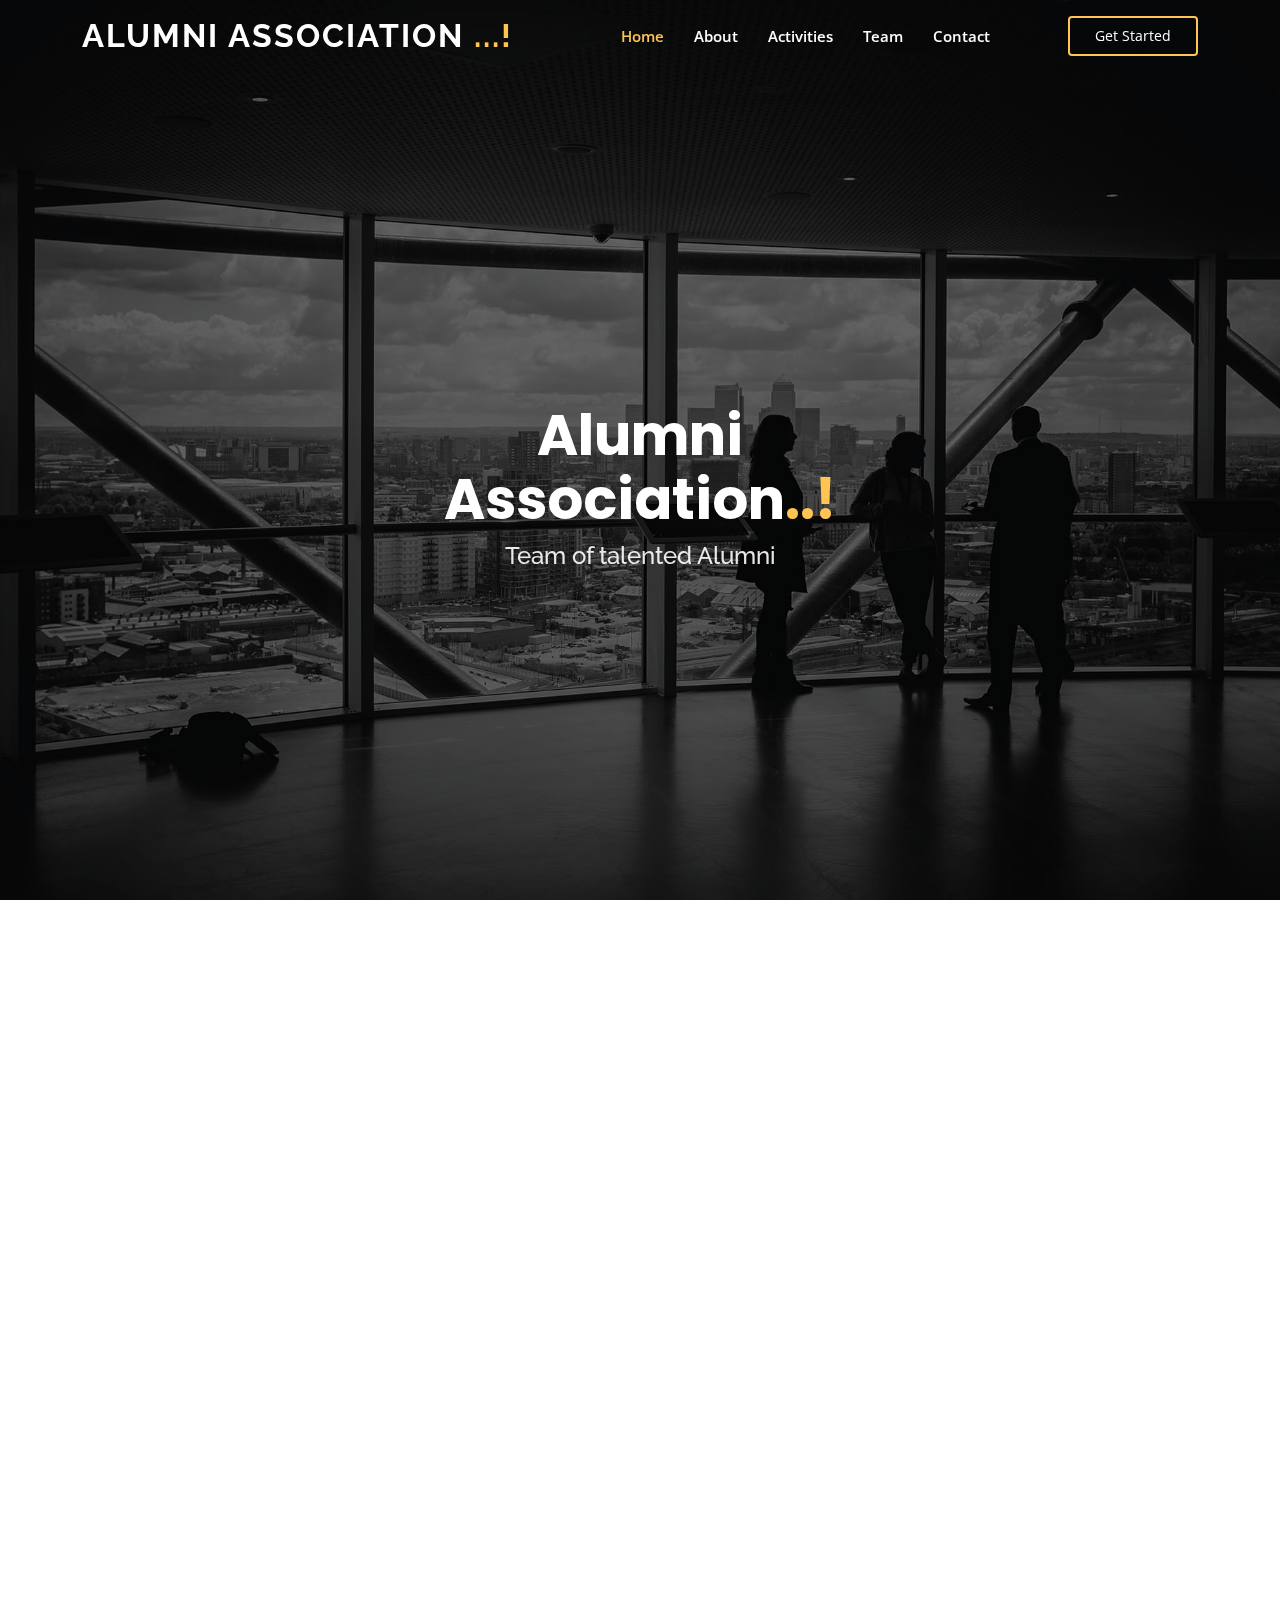
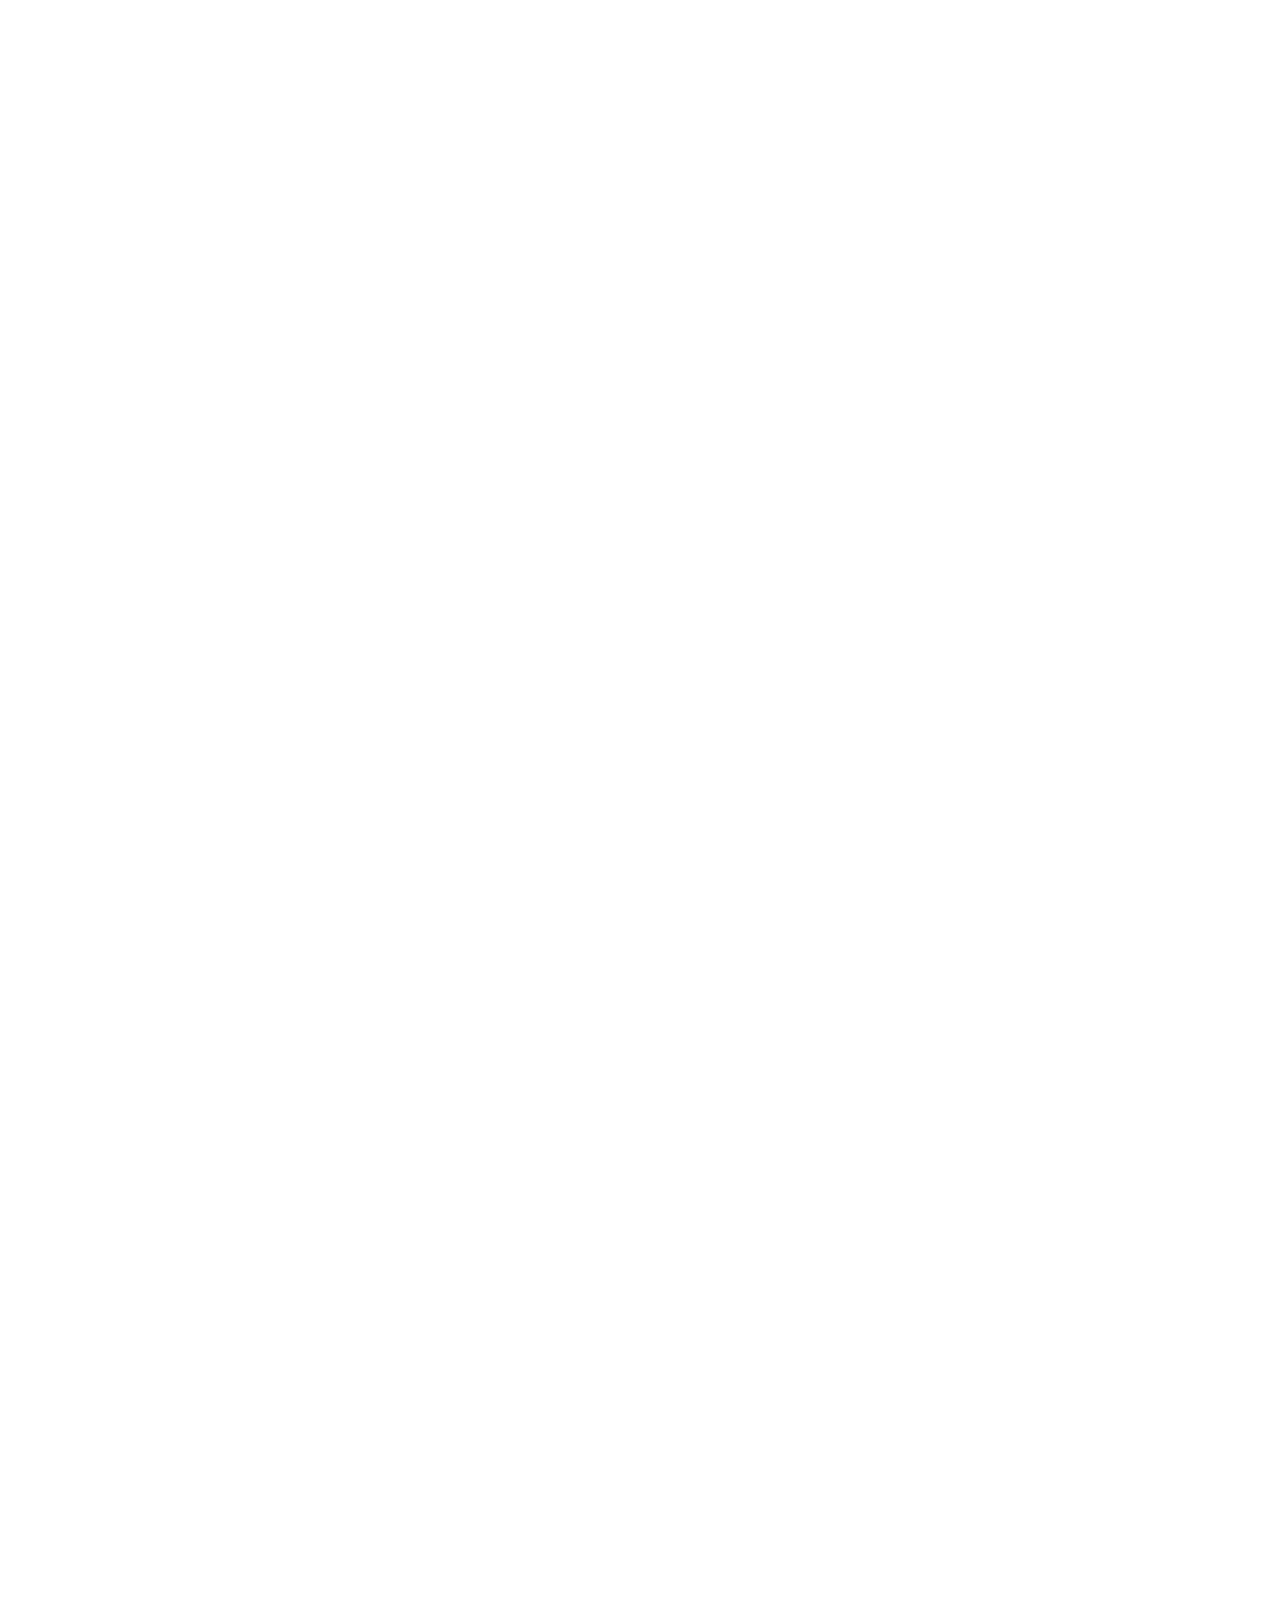
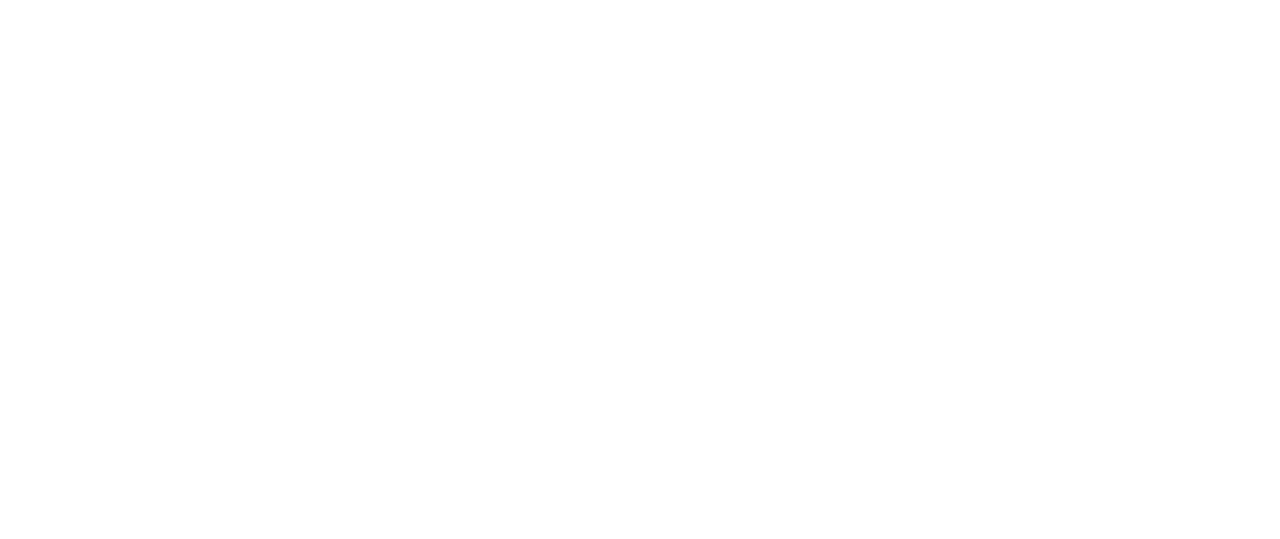
<file: Alumin Association/index.html>
<!DOCTYPE html>
<html lang="en">

<head>
  <meta charset="utf-8">
  <meta content="width=device-width, initial-scale=1.0" name="viewport">

  <title>Alumni Association</title>
  <meta content="" name="description">
  <meta content="" name="keywords">

  <!-- Favicons -->
  <link href="assets/img/favicon.png" rel="icon">
  <link href="assets/img/favicon.png" rel="apple-touch-icon">

  <!-- Google Fonts -->
  <link href="https://fonts.googleapis.com/css?family=Open+Sans:300,300i,400,400i,600,600i,700,700i|Raleway:300,300i,400,400i,500,500i,600,600i,700,700i|Poppins:300,300i,400,400i,500,500i,600,600i,700,700i" rel="stylesheet">

  <!-- Vendor CSS Files -->
  <link href="assets/vendor/aos/aos.css" rel="stylesheet">
  <link href="assets/vendor/bootstrap/css/bootstrap.min.css" rel="stylesheet">
  <link href="assets/vendor/bootstrap-icons/bootstrap-icons.css" rel="stylesheet">
  <link href="assets/vendor/boxicons/css/boxicons.min.css" rel="stylesheet">
  <link href="assets/vendor/glightbox/css/glightbox.min.css" rel="stylesheet">
  <link href="assets/vendor/remixicon/remixicon.css" rel="stylesheet">
  <link href="assets/vendor/swiper/swiper-bundle.min.css" rel="stylesheet">

  <!-- Template Main CSS File -->
  <link href="assets/css/style.css" rel="stylesheet">
</head>

<body>

  <!-- ======= Header ======= -->
  <header id="header" class="fixed-top ">
    <div class="container d-flex align-items-center justify-content-lg-between">

      <h1 class="logo me-auto me-lg-0"><a href="index.html">Alumni Association<span> ...!</span></a></h1>
      
      <nav id="navbar" class="navbar order-last order-lg-0">
        <ul>
          <li><a class="nav-link scrollto active" href="#hero">Home</a></li>
          <li><a class="nav-link scrollto" href="#about">About</a></li>
          <li><a class="nav-link scrollto" href="#services">Activities</a></li>
          <li><a class="nav-link scrollto" href="#team">Team</a></li>
          <li><a class="nav-link scrollto" href="#contact">Contact</a></li>
        </ul>
        <i class="bi bi-list mobile-nav-toggle"></i>
      </nav><!-- .navbar -->

      <a href="#about" class="get-started-btn scrollto">Get Started</a>

    </div>
  </header><!-- End Header -->

  <!-- ======= Hero Section ======= -->
  <section id="hero" class="d-flex align-items-center justify-content-center">
    <div class="container" data-aos="fade-up">

      <div class="row justify-content-center" data-aos="fade-up" data-aos-delay="150">
        <div class="col-xl-6 col-lg-8">
          <h1>Alumni Association<span>..!</span></h1>
          <h2>Team of talented Alumni</h2>
        </div>
      </div>


    </div>
  </section><!-- End Hero -->

  <main id="main">

    <!-- ======= About Section ======= -->
    <section id="about" class="about">
      <div class="container" data-aos="fade-up">

        <div class="row">
          <div class="col-lg-6 order-1 order-lg-2" data-aos="fade-left" data-aos-delay="100">
            <img src="assets/img/about.jpg" class="img-fluid" alt="">
          </div>
          <div class="col-lg-6 pt-4 pt-lg-0 order-2 order-lg-1 content" data-aos="fade-right" data-aos-delay="100">
            <h3> An alumni association is an association of graduates or, more broadly, of former students (alumni)..</h3>
            <p class="fst-italic">
              These associations often organize social events, publish newsletters or magazines, and raise funds for the organization. Many provide a variety of benefits and services that help alumni maintain connections to their educational institution and fellow graduates. Most associations do not require its members to be an alumnus of a university to enjoy membership and privileges.
              
              Additionally, such groups often support new alumni, and provide a forum to form new friendships and business relationships with people of similar background.
    
            </p>
            <ul>
              <li><i class="ri-check-double-line"></i>Vision of Alumni:

                To engage the Dronacharya global community to support and advance the college’s excellence.</li>
              <li><i class="ri-check-double-line"></i>      
                Mission of Alumni
                
                The Dronacharya Alumni Association fosters a lifelong spirit of belonging and pride by connecting alumni, students, and friends to the Dronacharya P.G. college of Education and each other. The Alumni Association advocates for the college and its alumni with a credible, independent and collaborative voice.</li>
        
            </ul>
          </div>
        </div>

      </div>
    </section><!-- End About Section -->


    <!-- ======= Services Section ======= -->
    <section id="services" class="services">
      <div class="container" data-aos="fade-up">

        <div class="section-title">
          <h2>ACTIVITIES:</h2>
          <p>CLUB'S ACTIVITIES</p>
        </div>

        <div class="row">
          <div class="col-lg-4 col-md-6 d-flex align-items-stretch" data-aos="zoom-in" data-aos-delay="100">
            <div class="icon-box">
              <div class="icon"><i class="bx bxl-dribbble"></i></div>
              <h4><a href="">Reunion </a></h4>
              <p>Phir ek mulaqat ,throwback to some golden days</p>
            </div>
          </div>

          <div class="col-lg-4 col-md-6 d-flex align-items-stretch mt-4 mt-md-0" data-aos="zoom-in" data-aos-delay="200">
            <div class="icon-box">
              <div class="icon"><i class="bx bx-file"></i></div>
              <h4><a href="">Guide for Juniors from Alumni</a></h4>
              <p>Juniors were guided for their placement drives by some of the talented alumni</p>
            </div>
          </div>

          <div class="col-lg-4 col-md-6 d-flex align-items-stretch mt-4 mt-lg-0" data-aos="zoom-in" data-aos-delay="300">
            <div class="icon-box">
              <div class="icon"><i class="bx bx-arch"></i></div>
              <h4><a href="">Dinner Party</a></h4>
              <p>Having dinner together with Alumni</p>
            </div>
          </div>

          <div class="col-lg-4 col-md-6 d-flex align-items-stretch mt-4" data-aos="zoom-in" data-aos-delay="100">
            <div class="icon-box">
              <div class="icon"><i class="bx bx-world"></i></div>
              <h4><a href="">Club's Inaugration</a></h4>
              <p>Club's Inaugration by the Alumni</p>
            </div>
          </div>

          <div class="col-lg-4 col-md-6 d-flex align-items-stretch mt-4" data-aos="zoom-in" data-aos-delay="200">
            <div class="icon-box">
              <div class="icon"><i class="bx bx-slideshow"></i></div>
              <h4><a href="">TechFest</a></h4>
              <p>Coding Competion under the guidance of alumni</p>
            </div>
          </div>

          <div class="col-lg-4 col-md-6 d-flex align-items-stretch mt-4" data-aos="zoom-in" data-aos-delay="300">
            <div class="icon-box">
              <div class="icon"><i class="bx bx-tachometer"></i></div>
              <h4><a href="">Debate </a></h4>
              <p>Debate was organized on current trends under the guidance of alumni</p>
            </div>
          </div>

        </div>

      </div>
    </section><!-- End Services Section -->


    <section id="team" class="team">
      <div class="container" data-aos="fade-up">
        <div class="section-title">
          <h2>Team</h2>
          <p>Check our Team</p>
        </div>

        <div class="row">

          <div class="col-lg-3 col-md-6 d-flex align-items-stretch">
            <div class="member" data-aos="fade-up" data-aos-delay="100">
              <div class="member-img">
                <img src="assets/img/team/team-1.jpg" class="img-fluid" alt="">
              </div>
              <div class="member-info">
                <h4>ABC</h4>
                <span>PRESIDENT</span>
              </div>
            </div>
          </div>

          <div class="col-lg-3 col-md-6 d-flex align-items-stretch">
            <div class="member" data-aos="fade-up" data-aos-delay="200">
              <div class="member-img">
                <img src="assets/img/team/team-2.jpg" class="img-fluid" alt="">
                
              </div>
              <div class="member-info">
                <h4>XYZ</h4>
                <span>VICE PRESIDENT</span>
              </div>
            </div>
          </div>

          <div class="col-lg-3 col-md-6 d-flex align-items-stretch">
            <div class="member" data-aos="fade-up" data-aos-delay="300">
              <div class="member-img">
                <img src="assets/img/team/team-3.jpg" class="img-fluid" alt="">
            
              </div>
              <div class="member-info">
                <h4>PQR</h4>
                <span>MEDIA HEAD</span>
              </div>
            </div>
          </div>

          <div class="col-lg-3 col-md-6 d-flex align-items-stretch">
            <div class="member" data-aos="fade-up" data-aos-delay="400">
              <div class="member-img">
                <img src="assets/img/team/team-4.jpg" class="img-fluid" alt="">
                
              </div>
              <div class="member-info">
                <h4>EFG</h4>
                <span>WEB DEVELOPMENT HEAD</span>
              </div>
            </div>
          </div>

        </div>

      </div>
    </section><!-- End Team Section -->

    <!-- ======= Contact Section ======= -->
    <section id="contact" class="contact">
      <div class="container" data-aos="fade-up">

        <div class="section-title">
          <h2>Contact</h2>
          <p>Contact Us</p>
        </div>
        <div class="row mt-5">

          <div class="col-lg-4">
            <div class="info">
              <div class="address">
                <i class="bi bi-geo-alt"></i>
                <h4>Location:</h4>
                <p>DYPIEMR</p>
              </div>

              <div class="email">
                <i class="bi bi-envelope"></i>
                <h4>Email:</h4>
                <p>info@dypiemr.ac.in</p>
              </div>

              <div class="phone">
                <i class="bi bi-phone"></i>
                <h4>Call:</h4>
                <p>+91-20-27654470</p>
              </div>

            </div>

          </div>

          <div class="col-lg-8 mt-5 mt-lg-0">

            <form action="mailto:info@dypiemr.ac.in" method="post" role="form" class="php-email-form">
              <div class="row">
                <div class="col-md-6 form-group">
                  <input type="text" name="name" class="form-control" id="name" placeholder="Your Name" required>
                </div>
                <div class="col-md-6 form-group mt-3 mt-md-0">
                  <input type="email" class="form-control" name="email" id="email" placeholder="Your Email" required>
                </div>
              </div>
              <div class="form-group mt-3">
                <input type="text" class="form-control" name="subject" id="subject" placeholder="Subject" required>
              </div>
              <div class="form-group mt-3">
                <textarea class="form-control" name="message" rows="5" placeholder="Message" required></textarea>
              </div>
              <div class="my-3">
                <div class="loading">Loading</div>
                <div class="error-message"></div>
                <div class="sent-message">Your message has been sent. Thank you!</div>
              </div>
              <div class="text-center"><button type="submit">Send Message</button></div>
            </form>

          </div>

        </div>

      </div>
    </section><!-- End Contact Section -->

  </main><!-- End #main -->

  <div id="preloader"></div>
  <a href="#" class="back-to-top d-flex align-items-center justify-content-center"><i class="bi bi-arrow-up-short"></i></a>

  <!-- Vendor JS Files -->
  <script src="assets/vendor/purecounter/purecounter_vanilla.js"></script>
  <script src="assets/vendor/aos/aos.js"></script>
  <script src="assets/vendor/bootstrap/js/bootstrap.bundle.min.js"></script>
  <script src="assets/vendor/glightbox/js/glightbox.min.js"></script>
  <script src="assets/vendor/isotope-layout/isotope.pkgd.min.js"></script>
  <script src="assets/vendor/swiper/swiper-bundle.min.js"></script>
  <script src="assets/vendor/php-email-form/validate.js"></script>

  <!-- Template Main JS File -->
  <script src="assets/js/main.js"></script>

</body>

</html>
</file>
<file: Alumin Association/assets/css/style.css>
/**
* Template Name: Gp - v4.10.0
* Template URL: https://bootstrapmade.com/gp-free-multipurpose-html-bootstrap-template/
* Author: BootstrapMade.com
* License: https://bootstrapmade.com/license/
*/

/*--------------------------------------------------------------
# General
--------------------------------------------------------------*/
body {
  font-family: "Open Sans", sans-serif;
  color: #444444;
}

a {
  color: #ffc451;
  text-decoration: none;
}

a:hover {
  color: #ffd584;
  text-decoration: none;
}

h1,
h2,
h3,
h4,
h5,
h6 {
  font-family: "Raleway", sans-serif;
}

/*--------------------------------------------------------------
# Back to top button
--------------------------------------------------------------*/
.back-to-top {
  position: fixed;
  visibility: hidden;
  opacity: 0;
  right: 15px;
  bottom: 15px;
  z-index: 996;
  background: #ffc451;
  width: 40px;
  height: 40px;
  border-radius: 4px;
  transition: all 0.4s;
}

.back-to-top i {
  font-size: 28px;
  color: #151515;
  line-height: 0;
}

.back-to-top:hover {
  background: #151515;
}

.back-to-top:hover i {
  color: #ffc451;
}

.back-to-top.active {
  visibility: visible;
  opacity: 1;
}

/*--------------------------------------------------------------
# Preloader
--------------------------------------------------------------*/
#preloader {
  position: fixed;
  top: 0;
  left: 0;
  right: 0;
  bottom: 0;
  z-index: 9999;
  overflow: hidden;
  background: #151515;
}

#preloader:before {
  content: "";
  position: fixed;
  top: calc(50% - 0px);
  left: calc(50% - 30px);
  border: 6px solid #ffc451;
  border-top-color: #151515;
  border-bottom-color: #151515;
  border-radius: 50%;
  width: 60px;
  height: 60px;
  -webkit-animation: animate-preloader 1s linear infinite;
  animation: animate-preloader 1s linear infinite;
}

@-webkit-keyframes animate-preloader {
  0% {
    transform: rotate(0deg);
  }

  100% {
    transform: rotate(360deg);
  }
}

@keyframes animate-preloader {
  0% {
    transform: rotate(0deg);
  }

  100% {
    transform: rotate(360deg);
  }
}

/*--------------------------------------------------------------
# Disable aos animation delay on mobile devices
--------------------------------------------------------------*/
@media screen and (max-width: 768px) {
  [data-aos-delay] {
    transition-delay: 0 !important;
  }
}

/*--------------------------------------------------------------
# Header
--------------------------------------------------------------*/
#header {
  transition: all 0.5s;
  z-index: 997;
  padding: 15px 0;
}

#header.header-scrolled,
#header.header-inner-pages {
  background: rgba(0, 0, 0, 0.8);
}

#header .logo {
  font-size: 32px;
  margin: 0;
  padding: 0;
  line-height: 1;
  font-weight: 700;
  letter-spacing: 2px;
  text-transform: uppercase;
}

#header .logo a {
  color: #fff;
}

#header .logo a span {
  color: #ffc451;
}

#header .logo img {
  max-height: 40px;
}

/*--------------------------------------------------------------
#  Get Startet Button
--------------------------------------------------------------*/
.get-started-btn {
  color: #fff;
  border-radius: 4px;
  padding: 7px 25px 8px 25px;
  white-space: nowrap;
  transition: 0.3s;
  font-size: 14px;
  display: inline-block;
  border: 2px solid #ffc451;
}

.get-started-btn:hover {
  background: #ffbb38;
  color: #343a40;
}

@media (max-width: 992px) {
  .get-started-btn {
    padding: 7px 20px 8px 20px;
    margin-right: 15px;
  }
}

/*--------------------------------------------------------------
# Navigation Menu
--------------------------------------------------------------*/
/**
* Desktop Navigation 
*/
.navbar {
  padding: 0;
}

.navbar ul {
  margin: 0;
  padding: 0;
  display: flex;
  list-style: none;
  align-items: center;
}

.navbar li {
  position: relative;
}

.navbar a,
.navbar a:focus {
  display: flex;
  align-items: center;
  justify-content: space-between;
  padding: 10px 0 10px 30px;
  font-size: 15px;
  font-weight: 600;
  color: #fff;
  white-space: nowrap;
  transition: 0.3s;
}

.navbar a i,
.navbar a:focus i {
  font-size: 12px;
  line-height: 0;
  margin-left: 5px;
}

.navbar a:hover,
.navbar .active,
.navbar .active:focus,
.navbar li:hover>a {
  color: #ffc451;
}

.navbar .dropdown ul {
  display: block;
  position: absolute;
  left: 14px;
  top: calc(100% + 30px);
  margin: 0;
  padding: 10px 0;
  z-index: 99;
  opacity: 0;
  visibility: hidden;
  background: #fff;
  box-shadow: 0px 0px 30px rgba(127, 137, 161, 0.25);
  transition: 0.3s;
}

.navbar .dropdown ul li {
  min-width: 200px;
}

.navbar .dropdown ul a {
  padding: 10px 20px;
  font-size: 14px;
  text-transform: none;
  color: #151515;
  font-weight: 400;
}

.navbar .dropdown ul a i {
  font-size: 12px;
}

.navbar .dropdown ul a:hover,
.navbar .dropdown ul .active:hover,
.navbar .dropdown ul li:hover>a {
  background-color: #ffc451;
}

.navbar .dropdown:hover>ul {
  opacity: 1;
  top: 100%;
  visibility: visible;
}

.navbar .dropdown .dropdown ul {
  top: 0;
  left: calc(100% - 30px);
  visibility: hidden;
}

.navbar .dropdown .dropdown:hover>ul {
  opacity: 1;
  top: 0;
  left: 100%;
  visibility: visible;
}

@media (max-width: 1366px) {
  .navbar .dropdown .dropdown ul {
    left: -90%;
  }

  .navbar .dropdown .dropdown:hover>ul {
    left: -100%;
  }
}

/**
* Mobile Navigation 
*/
.mobile-nav-toggle {
  color: #fff;
  font-size: 28px;
  cursor: pointer;
  display: none;
  line-height: 0;
  transition: 0.5s;
}

@media (max-width: 991px) {
  .mobile-nav-toggle {
    display: block;
  }

  .navbar ul {
    display: none;
  }
}

.navbar-mobile {
  position: fixed;
  overflow: hidden;
  top: 0;
  right: 0;
  left: 0;
  bottom: 0;
  background: rgba(0, 0, 0, 0.9);
  transition: 0.3s;
  z-index: 999;
}

.navbar-mobile .mobile-nav-toggle {
  position: absolute;
  top: 15px;
  right: 15px;
}

.navbar-mobile ul {
  display: block;
  position: absolute;
  top: 55px;
  right: 15px;
  bottom: 15px;
  left: 15px;
  padding: 10px 0;
  background-color: #fff;
  overflow-y: auto;
  transition: 0.3s;
}

.navbar-mobile a,
.navbar-mobile a:focus {
  padding: 10px 20px;
  font-size: 15px;
  color: #151515;
}

.navbar-mobile a:hover,
.navbar-mobile .active,
.navbar-mobile li:hover>a {
  color: #151515;
  background-color: #ffc451;
}

.navbar-mobile .getstarted,
.navbar-mobile .getstarted:focus {
  margin: 15px;
}

.navbar-mobile .dropdown ul {
  position: static;
  display: none;
  margin: 10px 20px;
  padding: 10px 0;
  z-index: 99;
  opacity: 1;
  visibility: visible;
  background: #fff;
  box-shadow: 0px 0px 30px rgba(127, 137, 161, 0.25);
}

.navbar-mobile .dropdown ul li {
  min-width: 200px;
}

.navbar-mobile .dropdown ul a {
  padding: 10px 20px;
  color: #151515;
}

.navbar-mobile .dropdown ul a i {
  font-size: 12px;
}

.navbar-mobile .dropdown ul a:hover,
.navbar-mobile .dropdown ul .active:hover,
.navbar-mobile .dropdown ul li:hover>a {
  background-color: #ffc451;
}

.navbar-mobile .dropdown>.dropdown-active {
  display: block;
}

/*--------------------------------------------------------------
# Hero Section
--------------------------------------------------------------*/
#hero {
  width: 100%;
  height: 100vh;
  background: url("../img/hero-bg.jpg") top center;
  background-size: cover;
  position: relative;
}

#hero:before {
  content: "";
  background: rgba(0, 0, 0, 0.6);
  position: absolute;
  bottom: 0;
  top: 0;
  left: 0;
  right: 0;
}

#hero .container {
  position: relative;
  padding-top: 74px;
  text-align: center;
}

#hero h1 {
  margin: 0;
  font-size: 56px;
  font-weight: 700;
  line-height: 64px;
  color: #fff;
  font-family: "Poppins", sans-serif;
}

#hero h1 span {
  color: #ffc451;
}

#hero h2 {
  color: rgba(255, 255, 255, 0.9);
  margin: 10px 0 0 0;
  font-size: 24px;
}

#hero .icon-box {
  padding: 30px 20px;
  transition: ease-in-out 0.3s;
  border: 1px solid rgba(255, 255, 255, 0.3);
  height: 100%;
  text-align: center;
}

#hero .icon-box i {
  font-size: 32px;
  line-height: 1;
  color: #ffc451;
}

#hero .icon-box h3 {
  font-weight: 700;
  margin: 10px 0 0 0;
  padding: 0;
  line-height: 1;
  font-size: 20px;
  line-height: 26px;
}

#hero .icon-box h3 a {
  color: #fff;
  transition: ease-in-out 0.3s;
}

#hero .icon-box h3 a:hover {
  color: #ffc451;
}

#hero .icon-box:hover {
  border-color: #ffc451;
}

@media (min-width: 1024px) {
  #hero {
    background-attachment: fixed;
  }
}

@media (max-width: 768px) {
  #hero {
    height: auto;
  }

  #hero h1 {
    font-size: 28px;
    line-height: 36px;
  }

  #hero h2 {
    font-size: 20px;
    line-height: 24px;
  }
}

/*--------------------------------------------------------------
# Sections General
--------------------------------------------------------------*/
section {
  padding: 60px 0;
  overflow: hidden;
}

.section-title {
  padding-bottom: 40px;
}

.section-title h2 {
  font-size: 14px;
  font-weight: 500;
  padding: 0;
  line-height: 1px;
  margin: 0 0 5px 0;
  letter-spacing: 2px;
  text-transform: uppercase;
  color: #aaaaaa;
  font-family: "Poppins", sans-serif;
}

.section-title h2::after {
  content: "";
  width: 120px;
  height: 1px;
  display: inline-block;
  background: #ffde9e;
  margin: 4px 10px;
}

.section-title p {
  margin: 0;
  margin: 0;
  font-size: 36px;
  font-weight: 700;
  text-transform: uppercase;
  font-family: "Poppins", sans-serif;
  color: #151515;
}

/*--------------------------------------------------------------
# About
--------------------------------------------------------------*/
.about .content h3 {
  font-weight: 700;
  font-size: 28px;
  font-family: "Poppins", sans-serif;
}

.about .content ul {
  list-style: none;
  padding: 0;
}

.about .content ul li {
  padding: 0 0 8px 26px;
  position: relative;
}

.about .content ul i {
  position: absolute;
  font-size: 20px;
  left: 0;
  top: -3px;
  color: #ffc451;
}

.about .content p:last-child {
  margin-bottom: 0;
}

/*--------------------------------------------------------------
# Clients
--------------------------------------------------------------*/
.clients {
  padding-top: 20px;
}

.clients .swiper-slide img {
  opacity: 0.5;
  transition: 0.3s;
  filter: grayscale(100);
}

.clients .swiper-slide img:hover {
  filter: none;
  opacity: 1;
}

.clients .swiper-pagination {
  margin-top: 20px;
  position: relative;
}

.clients .swiper-pagination .swiper-pagination-bullet {
  width: 12px;
  height: 12px;
  background-color: #fff;
  opacity: 1;
  background-color: #ddd;
}

.clients .swiper-pagination .swiper-pagination-bullet-active {
  background-color: #ffc451;
}

/*--------------------------------------------------------------
# Features
--------------------------------------------------------------*/
.features {
  padding-top: 20px;
}

.features .icon-box {
  padding-left: 15px;
}

.features .icon-box h4 {
  font-size: 20px;
  font-weight: 700;
  margin: 5px 0 10px 60px;
}

.features .icon-box i {
  font-size: 48px;
  float: left;
  color: #ffc451;
}

.features .icon-box p {
  font-size: 15px;
  color: #848484;
  margin-left: 60px;
}

.features .image {
  background-position: center center;
  background-repeat: no-repeat;
  background-size: cover;
  min-height: 400px;
}

/*--------------------------------------------------------------
# Services
--------------------------------------------------------------*/
.services .icon-box {
  text-align: center;
  border: 1px solid #ebebeb;
  padding: 80px 20px;
  transition: all ease-in-out 0.3s;
  background: #fff;
}

.services .icon-box .icon {
  margin: 0 auto;
  width: 64px;
  height: 64px;
  background: #ffc451;
  border-radius: 4px;
  display: flex;
  align-items: center;
  justify-content: center;
  margin-bottom: 20px;
  transition: 0.3s;
}

.services .icon-box .icon i {
  color: #151515;
  font-size: 28px;
  transition: ease-in-out 0.3s;
}

.services .icon-box h4 {
  font-weight: 700;
  margin-bottom: 15px;
  font-size: 24px;
}

.services .icon-box h4 a {
  color: #151515;
  transition: ease-in-out 0.3s;
}

.services .icon-box h4 a:hover {
  color: #ffc451;
}

.services .icon-box p {
  line-height: 24px;
  font-size: 14px;
  margin-bottom: 0;
}

.services .icon-box:hover {
  border-color: #fff;
  box-shadow: 0px 0 25px 0 rgba(0, 0, 0, 0.1);
  transform: translateY(-10px);
}

/*--------------------------------------------------------------
# Cta
--------------------------------------------------------------*/
.cta {
  background: linear-gradient(rgba(2, 2, 2, 0.5), rgba(0, 0, 0, 0.5)), url("../img/cta-bg.jpg") fixed center center;
  background-size: cover;
  padding: 60px 0;
}

.cta h3 {
  color: #fff;
  font-size: 28px;
  font-weight: 700;
}

.cta p {
  color: #fff;
}

.cta .cta-btn {
  font-family: "Raleway", sans-serif;
  font-weight: 600;
  font-size: 16px;
  letter-spacing: 1px;
  display: inline-block;
  padding: 8px 28px;
  border-radius: 4px;
  transition: 0.5s;
  margin-top: 10px;
  border: 2px solid #fff;
  color: #fff;
}

.cta .cta-btn:hover {
  background: #ffc451;
  border-color: #ffc451;
  color: #151515;
}

/*--------------------------------------------------------------
# Portfolio
--------------------------------------------------------------*/
.portfolio .portfolio-item {
  margin-bottom: 30px;
}

.portfolio #portfolio-flters {
  padding: 0;
  margin: 0 auto 20px auto;
  list-style: none;
  text-align: center;
}

.portfolio #portfolio-flters li {
  cursor: pointer;
  display: inline-block;
  padding: 8px 15px 10px 15px;
  font-size: 14px;
  font-weight: 600;
  line-height: 1;
  text-transform: uppercase;
  color: #444444;
  margin-bottom: 5px;
  transition: all 0.3s ease-in-out;
  border-radius: 3px;
}

.portfolio #portfolio-flters li:hover,
.portfolio #portfolio-flters li.filter-active {
  color: #151515;
  background: #ffc451;
}

.portfolio #portfolio-flters li:last-child {
  margin-right: 0;
}

.portfolio .portfolio-wrap {
  transition: 0.3s;
  position: relative;
  overflow: hidden;
  z-index: 1;
  background: rgba(21, 21, 21, 0.6);
}

.portfolio .portfolio-wrap::before {
  content: "";
  background: rgba(21, 21, 21, 0.6);
  position: absolute;
  left: 0;
  right: 0;
  top: 0;
  bottom: 0;
  transition: all ease-in-out 0.3s;
  z-index: 2;
  opacity: 0;
}

.portfolio .portfolio-wrap img {
  transition: all ease-in-out 0.3s;
}

.portfolio .portfolio-wrap .portfolio-info {
  opacity: 0;
  position: absolute;
  top: 0;
  left: 0;
  right: 0;
  bottom: 0;
  z-index: 3;
  transition: all ease-in-out 0.3s;
  display: flex;
  flex-direction: column;
  justify-content: flex-end;
  align-items: flex-start;
  padding: 20px;
}

.portfolio .portfolio-wrap .portfolio-info h4 {
  font-size: 20px;
  color: #fff;
  font-weight: 600;
}

.portfolio .portfolio-wrap .portfolio-info p {
  color: rgba(255, 255, 255, 0.7);
  font-size: 14px;
  text-transform: uppercase;
  padding: 0;
  margin: 0;
  font-style: italic;
}

.portfolio .portfolio-wrap .portfolio-links {
  text-align: center;
  z-index: 4;
}

.portfolio .portfolio-wrap .portfolio-links a {
  color: #fff;
  margin: 0 5px 0 0;
  font-size: 28px;
  display: inline-block;
  transition: 0.3s;
}

.portfolio .portfolio-wrap .portfolio-links a:hover {
  color: #ffc451;
}

.portfolio .portfolio-wrap:hover::before {
  opacity: 1;
}

.portfolio .portfolio-wrap:hover img {
  transform: scale(1.2);
}

.portfolio .portfolio-wrap:hover .portfolio-info {
  opacity: 1;
}

/*--------------------------------------------------------------
# Portfolio Details
--------------------------------------------------------------*/
.portfolio-details {
  padding-top: 40px;
}

.portfolio-details .portfolio-details-slider img {
  width: 100%;
}

.portfolio-details .portfolio-details-slider .swiper-pagination {
  margin-top: 20px;
  position: relative;
}

.portfolio-details .portfolio-details-slider .swiper-pagination .swiper-pagination-bullet {
  width: 12px;
  height: 12px;
  background-color: #fff;
  opacity: 1;
  border: 1px solid #ffc451;
}

.portfolio-details .portfolio-details-slider .swiper-pagination .swiper-pagination-bullet-active {
  background-color: #ffc451;
}

.portfolio-details .portfolio-info {
  padding: 30px;
  box-shadow: 0px 0 30px rgba(21, 21, 21, 0.08);
}

.portfolio-details .portfolio-info h3 {
  font-size: 22px;
  font-weight: 700;
  margin-bottom: 20px;
  padding-bottom: 20px;
  border-bottom: 1px solid #eee;
}

.portfolio-details .portfolio-info ul {
  list-style: none;
  padding: 0;
  font-size: 15px;
}

.portfolio-details .portfolio-info ul li+li {
  margin-top: 10px;
}

.portfolio-details .portfolio-description {
  padding-top: 30px;
}

.portfolio-details .portfolio-description h2 {
  font-size: 26px;
  font-weight: 700;
  margin-bottom: 20px;
}

.portfolio-details .portfolio-description p {
  padding: 0;
}

/*--------------------------------------------------------------
# Counts
--------------------------------------------------------------*/
.counts .content {
  padding: 30px 0;
}

.counts .content h3 {
  font-weight: 700;
  font-size: 34px;
  color: #151515;
}

.counts .content p {
  margin-bottom: 0;
}

.counts .content .count-box {
  padding: 20px 0;
  width: 100%;
}

.counts .content .count-box i {
  display: block;
  font-size: 36px;
  color: #ffc451;
  float: left;
}

.counts .content .count-box span {
  font-size: 36px;
  line-height: 30px;
  display: block;
  font-weight: 700;
  color: #151515;
  margin-left: 50px;
}

.counts .content .count-box p {
  padding: 15px 0 0 0;
  margin: 0 0 0 50px;
  font-family: "Raleway", sans-serif;
  font-size: 14px;
  color: #3b3b3b;
}

.counts .content .count-box a {
  font-weight: 600;
  display: block;
  margin-top: 20px;
  color: #3b3b3b;
  font-size: 15px;
  font-family: "Poppins", sans-serif;
  transition: ease-in-out 0.3s;
}

.counts .content .count-box a:hover {
  color: #626262;
}

.counts .image {
  background: url("../img/counts-img.jpg") center center no-repeat;
  background-size: cover;
  min-height: 400px;
}

@media (max-width: 991px) {
  .counts .image {
    text-align: center;
  }

  .counts .image img {
    max-width: 80%;
  }
}

@media (max-width: 667px) {
  .counts .image img {
    max-width: 100%;
  }
}

/*--------------------------------------------------------------
# Testimonials
--------------------------------------------------------------*/
.testimonials {
  padding: 80px 0;
  background: url("../img/testimonials-bg.jpg") no-repeat;
  background-position: center center;
  background-size: cover;
  position: relative;
}

.testimonials::before {
  content: "";
  position: absolute;
  left: 0;
  right: 0;
  top: 0;
  bottom: 0;
  background: rgba(0, 0, 0, 0.7);
}

.testimonials .section-header {
  margin-bottom: 40px;
}

.testimonials .testimonials-carousel,
.testimonials .testimonials-slider {
  overflow: hidden;
}

.testimonials .testimonial-item {
  text-align: center;
  color: #fff;
}

.testimonials .testimonial-item .testimonial-img {
  width: 100px;
  border-radius: 50%;
  border: 6px solid rgba(255, 255, 255, 0.15);
  margin: 0 auto;
}

.testimonials .testimonial-item h3 {
  font-size: 20px;
  font-weight: bold;
  margin: 10px 0 5px 0;
  color: #fff;
}

.testimonials .testimonial-item h4 {
  font-size: 14px;
  color: #ddd;
  margin: 0 0 15px 0;
}

.testimonials .testimonial-item .quote-icon-left,
.testimonials .testimonial-item .quote-icon-right {
  color: rgba(255, 255, 255, 0.6);
  font-size: 26px;
}

.testimonials .testimonial-item .quote-icon-left {
  display: inline-block;
  left: -5px;
  position: relative;
}

.testimonials .testimonial-item .quote-icon-right {
  display: inline-block;
  right: -5px;
  position: relative;
  top: 10px;
}

.testimonials .testimonial-item p {
  font-style: italic;
  margin: 0 auto 15px auto;
  color: #eee;
}

.testimonials .swiper-pagination {
  margin-top: 20px;
  position: relative;
}

.testimonials .swiper-pagination .swiper-pagination-bullet {
  width: 12px;
  height: 12px;
  background-color: rgba(255, 255, 255, 0.4);
  opacity: 0.5;
}

.testimonials .swiper-pagination .swiper-pagination-bullet-active {
  background-color: #ffc451;
  opacity: 1;
}

@media (min-width: 1024px) {
  .testimonials {
    background-attachment: fixed;
  }
}

@media (min-width: 992px) {
  .testimonials .testimonial-item p {
    width: 80%;
  }
}

/*--------------------------------------------------------------
# Team
--------------------------------------------------------------*/
.team {
  background: #fff;
  padding: 60px 0;
}

.team .member {
  margin-bottom: 20px;
  overflow: hidden;
  border-radius: 5px;
  background: #fff;
  box-shadow: 0px 2px 15px rgba(0, 0, 0, 0.1);
}

.team .member .member-img {
  position: relative;
  overflow: hidden;
}

.team .member .social {
  position: absolute;
  left: 0;
  bottom: 30px;
  right: 0;
  opacity: 0;
  transition: ease-in-out 0.3s;
  text-align: center;
}

.team .member .social a {
  transition: color 0.3s;
  color: #151515;
  margin: 0 3px;
  border-radius: 4px;
  width: 36px;
  height: 36px;
  background: rgba(255, 255, 255, 0.8);
  transition: ease-in-out 0.3s;
  color: #484848;
  display: inline-flex;
  justify-content: center;
  align-items: center;
}

.team .member .social a:hover {
  color: #151515;
  background: #ffc451;
}

.team .member .social i {
  font-size: 18px;
  line-height: 0;
}

.team .member .member-info {
  padding: 25px 15px;
}

.team .member .member-info h4 {
  font-weight: 700;
  margin-bottom: 5px;
  font-size: 18px;
  color: #151515;
}

.team .member .member-info span {
  display: block;
  font-size: 13px;
  font-weight: 400;
  color: #aaaaaa;
}

.team .member .member-info p {
  font-style: italic;
  font-size: 14px;
  line-height: 26px;
  color: #777777;
}

.team .member:hover .social {
  opacity: 1;
  bottom: 15px;
}

/*--------------------------------------------------------------
# Contact
--------------------------------------------------------------*/
.contact .info {
  width: 100%;
  background: #fff;
}

.contact .info i {
  font-size: 20px;
  background: #ffc451;
  color: #151515;
  float: left;
  width: 44px;
  height: 44px;
  display: flex;
  justify-content: center;
  align-items: center;
  border-radius: 4px;
  transition: all 0.3s ease-in-out;
}

.contact .info h4 {
  padding: 0 0 0 60px;
  font-size: 22px;
  font-weight: 600;
  margin-bottom: 5px;
  color: #151515;
}

.contact .info p {
  padding: 0 0 0 60px;
  margin-bottom: 0;
  font-size: 14px;
  color: #484848;
}

.contact .info .email,
.contact .info .phone {
  margin-top: 40px;
}

.contact .php-email-form {
  width: 100%;
  background: #fff;
}

.contact .php-email-form .form-group {
  padding-bottom: 8px;
}

.contact .php-email-form .error-message {
  display: none;
  color: #fff;
  background: #ed3c0d;
  text-align: left;
  padding: 15px;
  font-weight: 600;
}

.contact .php-email-form .error-message br+br {
  margin-top: 25px;
}

.contact .php-email-form .sent-message {
  display: none;
  color: #fff;
  background: #18d26e;
  text-align: center;
  padding: 15px;
  font-weight: 600;
}

.contact .php-email-form .loading {
  display: none;
  background: #fff;
  text-align: center;
  padding: 15px;
}

.contact .php-email-form .loading:before {
  content: "";
  display: inline-block;
  border-radius: 50%;
  width: 24px;
  height: 24px;
  margin: 0 10px -6px 0;
  border: 3px solid #18d26e;
  border-top-color: #eee;
  -webkit-animation: animate-loading 1s linear infinite;
  animation: animate-loading 1s linear infinite;
}

.contact .php-email-form input,
.contact .php-email-form textarea {
  border-radius: 0;
  box-shadow: none;
  font-size: 14px;
  border-radius: 4px;
}

.contact .php-email-form input:focus,
.contact .php-email-form textarea:focus {
  border-color: #ffc451;
}

.contact .php-email-form input {
  height: 44px;
}

.contact .php-email-form textarea {
  padding: 10px 12px;
}

.contact .php-email-form button[type=submit] {
  background: #ffc451;
  border: 0;
  padding: 10px 24px;
  color: #151515;
  transition: 0.4s;
  border-radius: 4px;
}

.contact .php-email-form button[type=submit]:hover {
  background: #ffcd6b;
}

@-webkit-keyframes animate-loading {
  0% {
    transform: rotate(0deg);
  }

  100% {
    transform: rotate(360deg);
  }
}

@keyframes animate-loading {
  0% {
    transform: rotate(0deg);
  }

  100% {
    transform: rotate(360deg);
  }
}

/*--------------------------------------------------------------
# Breadcrumbs
--------------------------------------------------------------*/
.breadcrumbs {
  padding: 15px 0;
  background: whitesmoke;
  min-height: 40px;
  margin-top: 74px;
}

.breadcrumbs h2 {
  font-size: 28px;
  font-weight: 400;
}

.breadcrumbs ol {
  display: flex;
  flex-wrap: wrap;
  list-style: none;
  padding: 0;
  margin: 0;
}

.breadcrumbs ol li+li {
  padding-left: 10px;
}

.breadcrumbs ol li+li::before {
  display: inline-block;
  padding-right: 10px;
  color: #2f2f2f;
  content: "/";
}

@media (max-width: 992px) {
  .breadcrumbs {
    margin-top: 68px;
  }

  .breadcrumbs .d-flex {
    display: block !important;
  }

  .breadcrumbs ol {
    display: block;
  }

  .breadcrumbs ol li {
    display: inline-block;
  }
}

/*--------------------------------------------------------------
# Footer
--------------------------------------------------------------*/
#footer {
  background: black;
  padding: 0 0 30px 0;
  color: #fff;
  font-size: 14px;
}

#footer .footer-top {
  background: #151515;
  border-bottom: 1px solid #222222;
  padding: 60px 0 30px 0;
}

#footer .footer-top .footer-info {
  margin-bottom: 30px;
}

#footer .footer-top .footer-info h3 {
  font-size: 28px;
  margin: 0 0 20px 0;
  padding: 2px 0 2px 0;
  line-height: 1;
  font-weight: 700;
  text-transform: uppercase;
}

#footer .footer-top .footer-info h3 span {
  color: #ffc451;
}

#footer .footer-top .footer-info p {
  font-size: 14px;
  line-height: 24px;
  margin-bottom: 0;
  font-family: "Raleway", sans-serif;
  color: #fff;
}

#footer .footer-top .social-links a {
  font-size: 18px;
  display: inline-block;
  background: #292929;
  color: #fff;
  line-height: 1;
  padding: 8px 0;
  margin-right: 4px;
  border-radius: 4px;
  text-align: center;
  width: 36px;
  height: 36px;
  transition: 0.3s;
}

#footer .footer-top .social-links a:hover {
  background: #ffc451;
  color: #151515;
  text-decoration: none;
}

#footer .footer-top h4 {
  font-size: 16px;
  font-weight: 600;
  color: #fff;
  position: relative;
  padding-bottom: 12px;
}

#footer .footer-top .footer-links {
  margin-bottom: 30px;
}

#footer .footer-top .footer-links ul {
  list-style: none;
  padding: 0;
  margin: 0;
}

#footer .footer-top .footer-links ul i {
  padding-right: 2px;
  color: #ffc451;
  font-size: 18px;
  line-height: 1;
}

#footer .footer-top .footer-links ul li {
  padding: 10px 0;
  display: flex;
  align-items: center;
}

#footer .footer-top .footer-links ul li:first-child {
  padding-top: 0;
}

#footer .footer-top .footer-links ul a {
  color: #fff;
  transition: 0.3s;
  display: inline-block;
  line-height: 1;
}

#footer .footer-top .footer-links ul a:hover {
  color: #ffc451;
}

#footer .footer-top .footer-newsletter form {
  margin-top: 30px;
  background: #fff;
  padding: 6px 10px;
  position: relative;
  border-radius: 4px;
}

#footer .footer-top .footer-newsletter form input[type=email] {
  border: 0;
  padding: 4px;
  width: calc(100% - 110px);
}

#footer .footer-top .footer-newsletter form input[type=submit] {
  position: absolute;
  top: 0;
  right: -2px;
  bottom: 0;
  border: 0;
  background: none;
  font-size: 16px;
  padding: 0 20px;
  background: #ffc451;
  color: #151515;
  transition: 0.3s;
  border-radius: 0 4px 4px 0;
}

#footer .footer-top .footer-newsletter form input[type=submit]:hover {
  background: #ffcd6b;
}

#footer .copyright {
  text-align: center;
  padding-top: 30px;
}

#footer .credits {
  padding-top: 10px;
  text-align: center;
  font-size: 13px;
  color: #fff;
}
</file>
